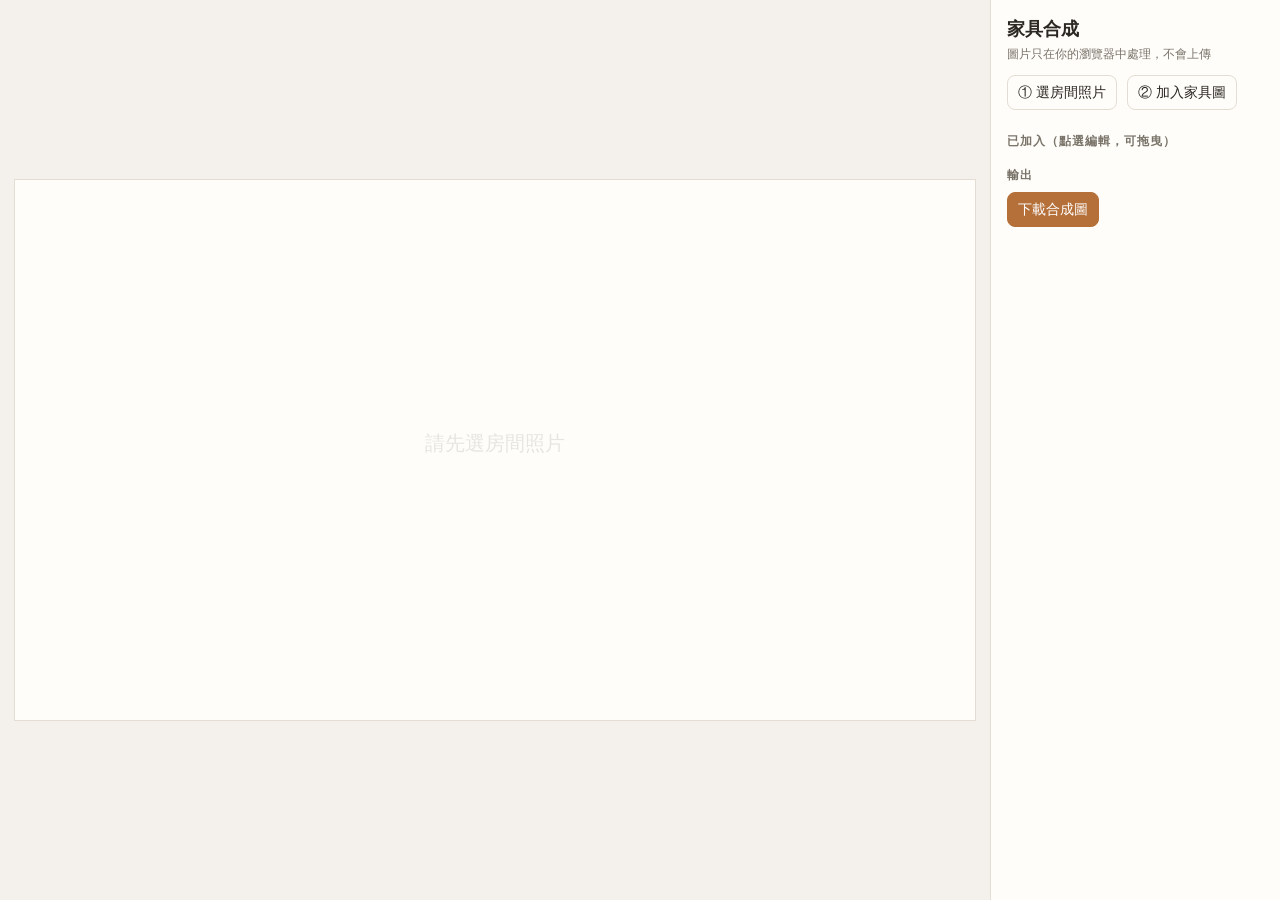
<file: renovation/composer.html>
<!doctype html>
<html lang="zh-Hant">
<head>
<meta charset="utf-8">
<meta name="viewport" content="width=device-width,initial-scale=1">
<title>家具合成</title>
<style>
:root{--bg:#f4f1ec;--panel:#fffdf9;--ink:#2b2823;--sub:#7a746a;--line:#e3ddd3;--accent:#b5703a}
@media (prefers-color-scheme:dark){:root{--bg:#1d1b18;--panel:#272420;--ink:#efe9df;--sub:#a29a8d;--line:#3a352e;--accent:#e0955a}}
*{box-sizing:border-box}
html,body{margin:0;height:100%;background:var(--bg);color:var(--ink);font:14px/1.5 -apple-system,"Noto Sans TC","PingFang TC",sans-serif}
#app{display:flex;height:100%}
#stage{flex:1;min-width:0;display:flex;align-items:center;justify-content:center;padding:12px;overflow:hidden}
canvas{max-width:100%;max-height:100%;background:var(--panel);border:1px solid var(--line);touch-action:none}
#side{width:290px;overflow:auto;background:var(--panel);border-left:1px solid var(--line);padding:16px}
h1{font-size:18px;margin:0 0 2px}.sub{color:var(--sub);font-size:12px;margin-bottom:12px}
h2{font-size:12px;letter-spacing:.08em;color:var(--sub);margin:16px 0 8px}
button,label.btn{display:inline-block;font:inherit;color:var(--ink);background:transparent;border:1px solid var(--line);border-radius:8px;padding:6px 10px;cursor:pointer;margin:0 6px 6px 0}
button:hover,label.btn:hover{border-color:var(--accent)}
button.pri{background:var(--accent);border-color:var(--accent);color:#fff}
input[type=file]{display:none}input[type=range]{width:100%}
.row{margin:8px 0}.row span{display:flex;justify-content:space-between;color:var(--sub);font-size:12px}
#list div{padding:5px 8px;border-radius:8px;cursor:pointer}#list .sel{background:color-mix(in srgb,var(--accent) 18%,transparent)}
@media (max-width:760px){#app{flex-direction:column}#side{width:100%;height:46%;border-left:0;border-top:1px solid var(--line)}}
</style>
</head>
<body>
<div id="app">
  <div id="stage"><canvas id="cv" width="960" height="540"></canvas></div>
  <aside id="side">
    <h1>家具合成</h1>
    <div class="sub">圖片只在你的瀏覽器中處理，不會上傳</div>
    <label class="btn pri">① 選房間照片<input type="file" id="room" accept="image/*"></label>
    <label class="btn">② 加入家具圖<input type="file" id="furn" accept="image/*" multiple></label>

    <h2>已加入（點選編輯，可拖曳）</h2>
    <div id="list"></div>

    <div id="ctl" hidden>
      <h2>選取的家具</h2>
      <div class="row"><span>去背容差（白底／純色底）<b id="tv">0</b></span><input type="range" id="tol" min="0" max="120" value="0"></div>
      <div class="row"><span>大小<b></b></span><input type="range" id="scale" min="5" max="300" value="100"></div>
      <div class="row"><span>旋轉<b id="rv">0°</b></span><input type="range" id="rot" min="-180" max="180" value="0"></div>
      <div class="row"><span>透明度<b></b></span><input type="range" id="alpha" min="20" max="100" value="100"></div>
      <div class="row"><span>陰影<b></b></span><input type="range" id="shadow" min="0" max="100" value="35"></div>
      <button id="flip">左右翻轉</button><button id="up">上移一層</button><button id="del">刪除</button>
    </div>
    <h2>輸出</h2>
    <button class="pri" id="save">下載合成圖</button>
  </aside>
</div>
<script>
const cv = document.getElementById('cv'), ctx = cv.getContext('2d');
let room = null, items = [], sel = null;
const $ = id => document.getElementById(id);

const loadImg = file => new Promise(r=>{ const i=new Image(); i.onload=()=>r(i); i.src=URL.createObjectURL(file); });

$('room').onchange = async e=>{
  if(!e.target.files[0]) return; room = await loadImg(e.target.files[0]);
  const s = Math.min(1, 1600/Math.max(room.width,room.height));
  cv.width = Math.round(room.width*s); cv.height = Math.round(room.height*s); draw();
};
$('furn').onchange = async e=>{
  for(const f of e.target.files){
    const img = await loadImg(f);
    const it = {img, src:null, tol:0, x:cv.width/2, y:cv.height*.6, w:0,h:0, k:1, rot:0, flip:false, alpha:1, shadow:.35, name:f.name};
    const base = Math.min(cv.width,cv.height)*.4/Math.max(img.width,img.height);
    it.w = img.width*base; it.h = img.height*base; it.cut = img; items.push(it); select(it);
  }
  e.target.value=''; refreshList(); draw();
};

// 去背：從四個角落開始填色，把接近底色的像素變透明
function cutout(it){
  if(it.tol===0){ it.cut = it.img; return; }
  const c = document.createElement('canvas'); c.width = it.img.width; c.height = it.img.height;
  const x = c.getContext('2d',{willReadFrequently:true}); x.drawImage(it.img,0,0);
  const d = x.getImageData(0,0,c.width,c.height), p = d.data, W=c.width, H=c.height;
  const seen = new Uint8Array(W*H), tol = it.tol*it.tol*3;
  const bg = [[0,0],[W-1,0],[0,H-1],[W-1,H-1]].map(([a,b])=>{const i=(b*W+a)*4;return [p[i],p[i+1],p[i+2]]});
  const near = (i)=>bg.some(g=>{const dr=p[i]-g[0],dg=p[i+1]-g[1],db=p[i+2]-g[2];return dr*dr+dg*dg+db*db<=tol});
  const st = [[0,0],[W-1,0],[0,H-1],[W-1,H-1]];
  while(st.length){
    const [a,b] = st.pop(); if(a<0||b<0||a>=W||b>=H) continue;
    const k=b*W+a; if(seen[k]) continue; seen[k]=1;
    if(!near(k*4)) continue; p[k*4+3]=0;
    st.push([a+1,b],[a-1,b],[a,b+1],[a,b-1]);
  }
  x.putImageData(d,0,0); it.cut = c;
}

function xform(it){ ctx.translate(it.x,it.y); ctx.rotate(it.rot*Math.PI/180); ctx.scale(it.flip?-it.k:it.k, it.k); }
function draw(outline=true){
  ctx.clearRect(0,0,cv.width,cv.height);
  if(room) ctx.drawImage(room,0,0,cv.width,cv.height);
  else { ctx.fillStyle='#8883'; ctx.font='20px sans-serif'; ctx.textAlign='center'; ctx.fillText('請先選房間照片',cv.width/2,cv.height/2); }
  for(const it of items){
    ctx.save(); xform(it); ctx.globalAlpha = it.alpha;
    if(it.shadow>0){ ctx.shadowColor=`rgba(0,0,0,${it.shadow})`; ctx.shadowBlur=24; ctx.shadowOffsetY=12; }
    ctx.drawImage(it.cut,-it.w/2,-it.h/2,it.w,it.h); ctx.restore();
    if(outline && it===sel){
      ctx.save(); xform(it); ctx.strokeStyle='#b5703a'; ctx.setLineDash([6,4]); ctx.lineWidth=2/it.k;
      ctx.strokeRect(-it.w/2,-it.h/2,it.w,it.h); ctx.setLineDash([]); ctx.fillStyle='#b5703a';
      const r=9/it.k; ctx.fillRect(it.w/2-r,it.h/2-r,2*r,2*r); ctx.restore();
    }
  }
}
function select(it){
  sel = it; $('ctl').hidden = !it; if(!it) return;
  $('tol').value = it.tol; $('tv').textContent = it.tol; $('scale').value = it.k*100;
  $('rot').value = it.rot; $('rv').textContent = it.rot+'°'; $('alpha').value = it.alpha*100; $('shadow').value = it.shadow*100;
  refreshList();
}
function refreshList(){
  const l = $('list'); l.innerHTML='';
  items.forEach((it,i)=>{ const d=document.createElement('div'); d.textContent=(i+1)+'. '+it.name; if(it===sel) d.className='sel'; d.onclick=()=>{select(it);draw();}; l.appendChild(d); });
}
$('tol').oninput = e=>{ sel.tol=+e.target.value; $('tv').textContent=sel.tol; cutout(sel); draw(); };
$('scale').oninput = e=>{ sel.k=e.target.value/100; draw(); };
$('rot').oninput = e=>{ sel.rot=+e.target.value; $('rv').textContent=sel.rot+'°'; draw(); };
$('alpha').oninput = e=>{ sel.alpha=e.target.value/100; draw(); };
$('shadow').oninput = e=>{ sel.shadow=e.target.value/100; draw(); };
$('flip').onclick = ()=>{ sel.flip=!sel.flip; draw(); };
$('up').onclick = ()=>{ const i=items.indexOf(sel); if(i<items.length-1){ [items[i],items[i+1]]=[items[i+1],items[i]]; refreshList(); draw(); } };
$('del').onclick = ()=>{ items=items.filter(x=>x!==sel); select(null); refreshList(); draw(); };
$('save').onclick = ()=>{ draw(false); const a=document.createElement('a'); a.download='composite.png'; a.href=cv.toDataURL('image/png'); a.click(); draw(); };

// 拖曳 / 右下角縮放
function pt(e){ const r=cv.getBoundingClientRect(); return [(e.clientX-r.left)*cv.width/r.width,(e.clientY-r.top)*cv.height/r.height]; }
function local(it,[px,py]){ let dx=px-it.x, dy=py-it.y, a=-it.rot*Math.PI/180;
  let x=dx*Math.cos(a)-dy*Math.sin(a), y=dx*Math.sin(a)+dy*Math.cos(a); if(it.flip) x=-x; return [x/it.k,y/it.k]; }
let drag=null;
cv.onpointerdown = e=>{
  const p = pt(e);
  if(sel){ const [lx,ly]=local(sel,p), r=14/sel.k; if(Math.abs(lx-sel.w/2)<r&&Math.abs(ly-sel.h/2)<r){ drag={mode:'s',d0:Math.hypot(p[0]-sel.x,p[1]-sel.y),k0:sel.k}; cv.setPointerCapture(e.pointerId); return; } }
  for(let i=items.length-1;i>=0;i--){ const it=items[i], [lx,ly]=local(it,p);
    if(Math.abs(lx)<=it.w/2&&Math.abs(ly)<=it.h/2){ select(it); drag={mode:'m',ox:it.x-p[0],oy:it.y-p[1]}; cv.setPointerCapture(e.pointerId); draw(); return; } }
  select(null); refreshList(); draw();
};
cv.onpointermove = e=>{ if(!drag) return; const p=pt(e);
  if(drag.mode==='m'){ sel.x=p[0]+drag.ox; sel.y=p[1]+drag.oy; }
  else { sel.k=Math.max(.05,Math.min(3,drag.k0*Math.hypot(p[0]-sel.x,p[1]-sel.y)/drag.d0)); $('scale').value=sel.k*100; }
  draw(); };
cv.onpointerup = cv.onpointercancel = ()=>drag=null;
draw();
</script>
</body>
</html>
</file>
